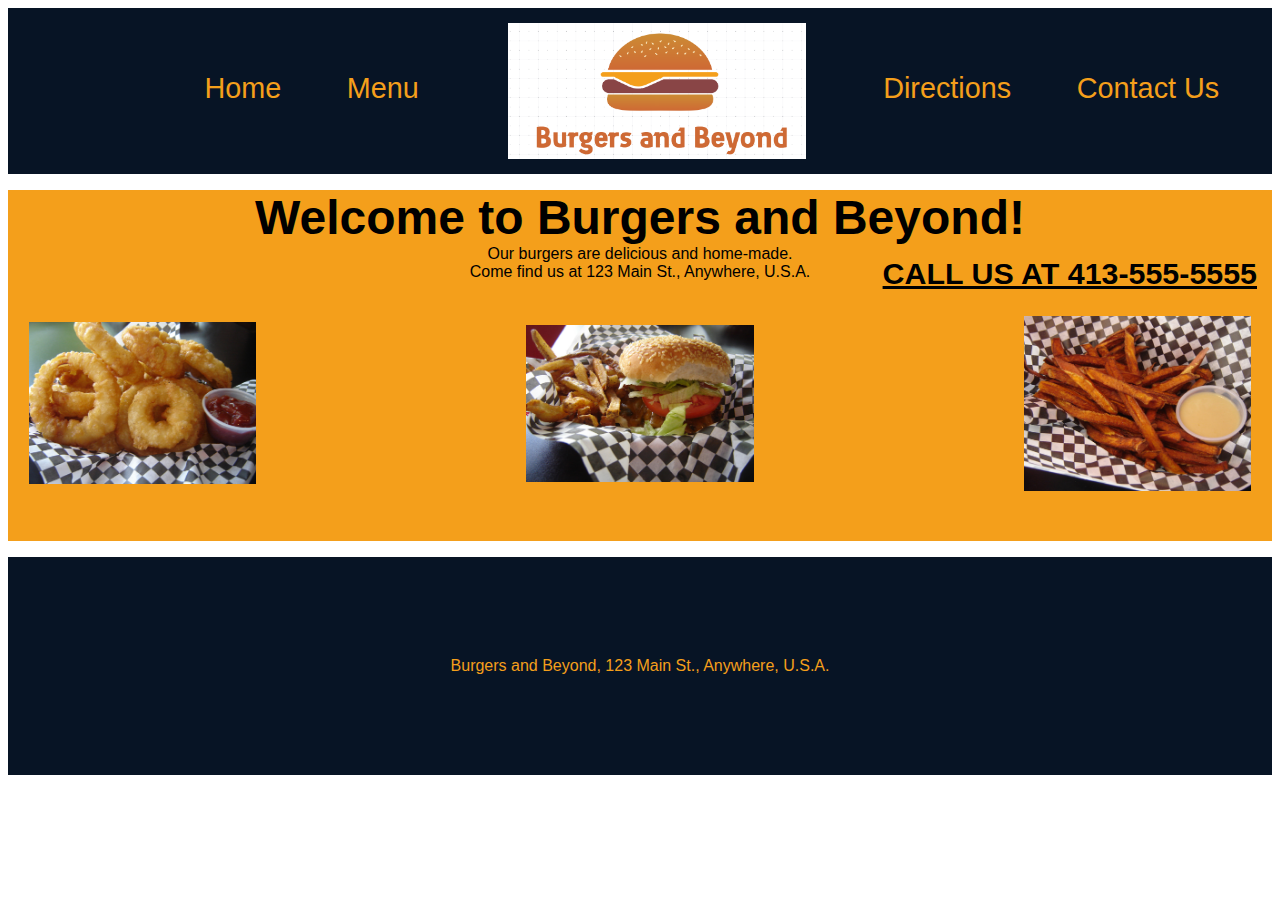
<file: Cromack_Lab3/index.html>
<!DOCTYPE html>
<html>
<head>
	<title> Burgers and Beyond </title>
	<meta charset="UTF-8">
	<meta name="viewport" content="initial-scale=1.0">
	<link href="style.css" rel="stylesheet">
</head>
	
<body >
	<div>
	<header>
		<nav>
		<ul>
			<li><a href="index.html">Home</a></li>
            <li><a href="menu.html">Menu</a></li>
			<a href="index.html"><img src="images/Burgers Logo.png" ></a>
            <li><a href="directions.html">Directions</a></li>
			<li><a href="contact.html">Contact Us</a></li>
		</ul>
		</nav>
	</header>
    <p></p>
		<main>
			<h2>Welcome to Burgers and Beyond! </b></h2>
			Our burgers are delicious and home-made.<br> 
            Come find us at 123 Main St., Anywhere, U.S.A.
			<p><b><u>CALL US AT 413-555-5555</b></u></p>
			<img src="images/onion_rings.jpg">
			<img id="middleBurger" src="images/burger.jpg">
			<img src="images/sweet_fries.jpg">
		</main>
	</div>
	<p></p>
    <footer>Burgers and Beyond, 123 Main St., Anywhere, U.S.A.</footer>     
	
</body>

</html>
</file>
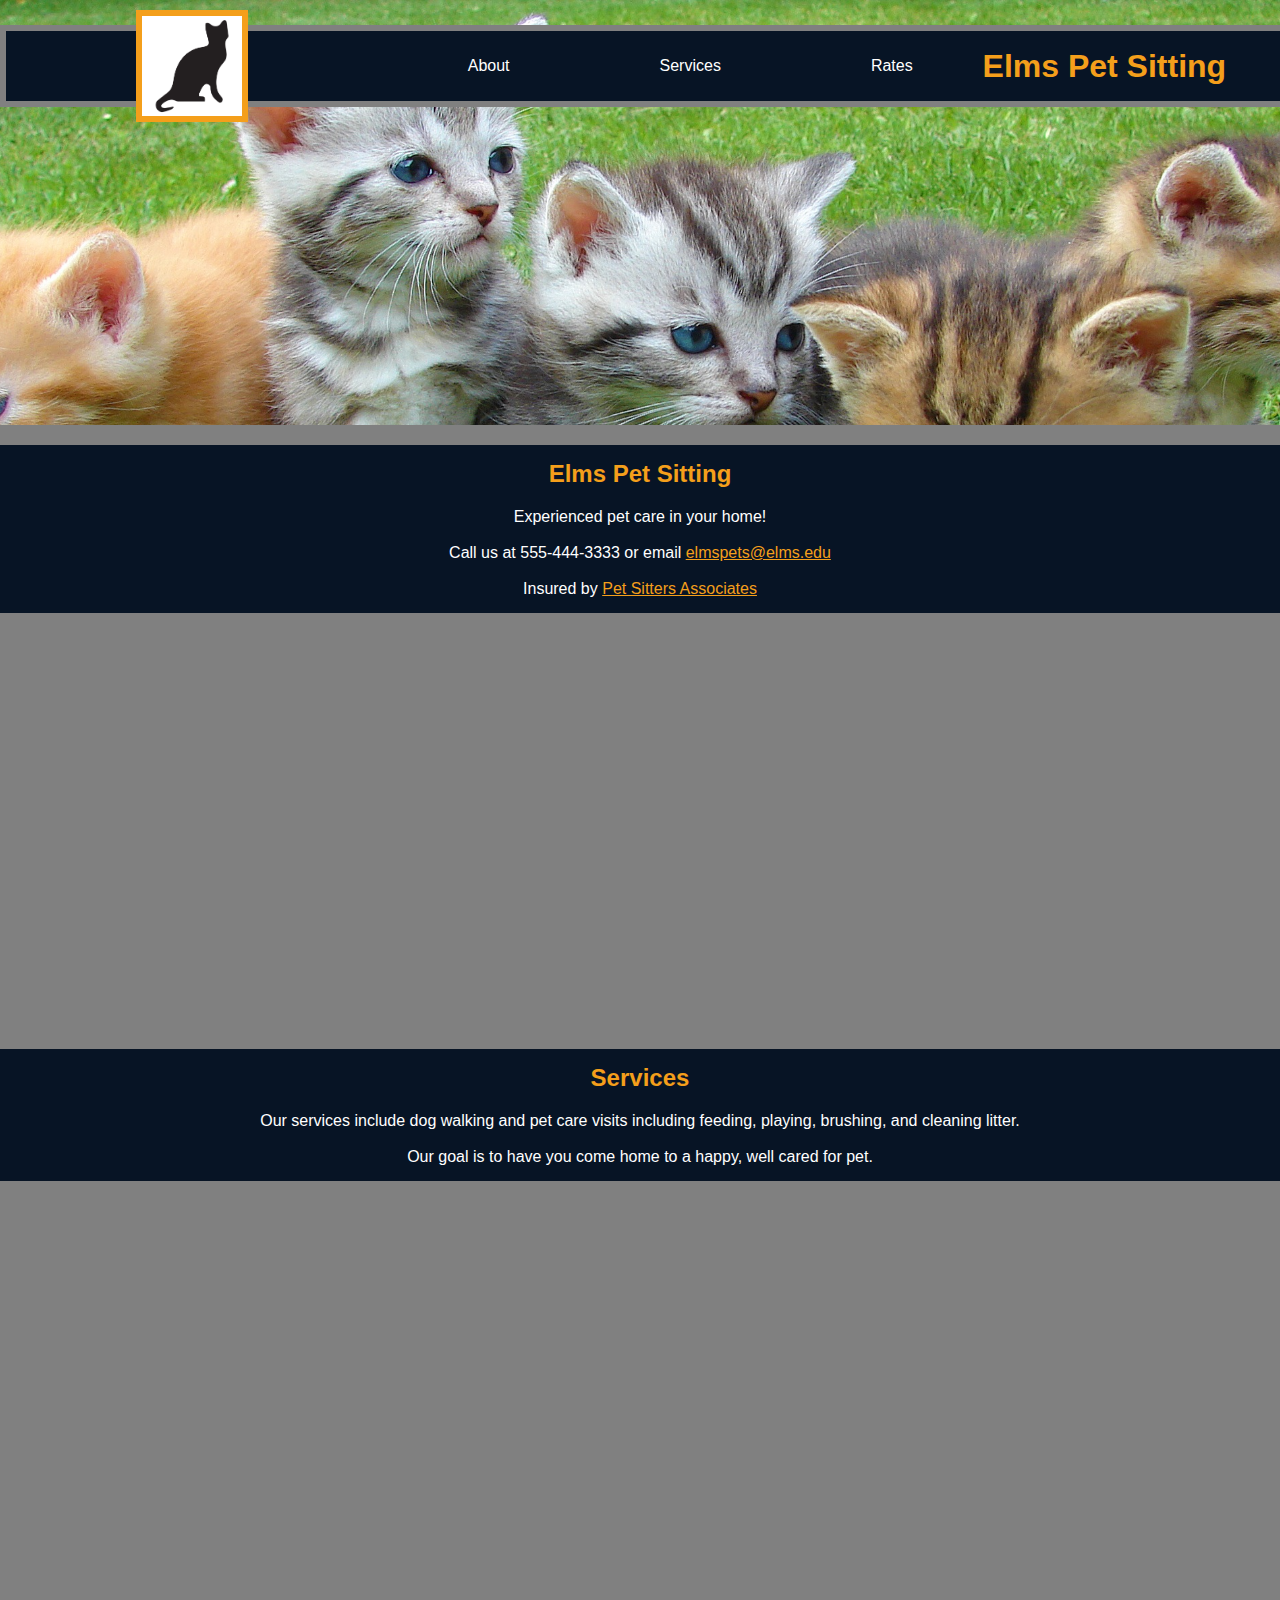
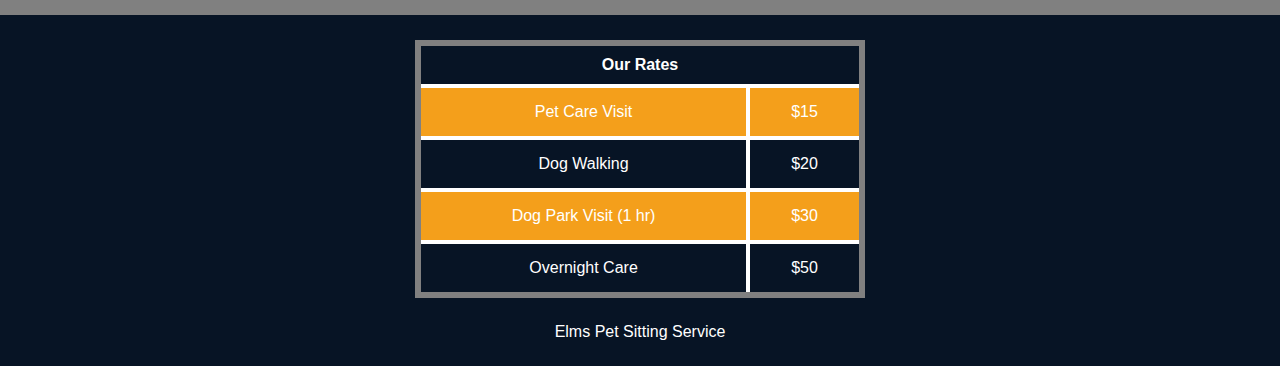
<file: Cromack_Lab4/index.html>
<!DOCTYPE html>
<html>
<head>
	<title> Elms Pet Sitting </title>
	<meta charset="UTF-8">
	<meta name="viewport" content="initial-scale=1.0">
	<link href="csstemplate.css" rel="stylesheet">
</head>
	
<body >
	<header class="parallax_image">
		<div id="logo"><img src="images/cat_logo.jpg">
		<nav>
			<a href="#about">About</a>
			<a href="#services">Services</a>
			<a href="#rates">Rates</a>
		</nav>
		<h1>Elms Pet Sitting</h1>
		</div>
	</header>
 
	<section id="about"> 
		<h2>Elms Pet Sitting</h2>
		<p>Experienced pet care in your home!<br><br>
		Call us at 555-444-3333 or email <a href="mailto:elmspets@elms.com">elmspets@elms.edu</a><br><br>
		Insured by <a href="http://www.petsitllc.com/">Pet Sitters Associates</a> </p>
	</section>
  
	<div id="bgstrip1" class="parallax_image"></div>
		<section id="services">
			<h2>Services</h2>
			<p>Our services include dog walking and pet care visits including feeding, playing, brushing, and cleaning litter.<br><br>
			Our goal is to have you come home to a happy, well cared for pet.</a> </p>
		</section>
    <div id="bgstrip2" class="parallax_image"></div>

	<section id="rates">
		<table class="fancy-table">
				<tr>
					<th colspan="2">Our Rates</th>
				</tr>
				<tr>
					<td>Pet Care Visit</td>
					<td>$15</td>
				</tr>
				<tr>
					<td>Dog Walking</td>
					<td>$20</td>
				</tr>
				<tr>
					<td>Dog Park Visit (1 hr)</td>
					<td>$30</td>
				</tr>
				<tr>
					<td>Overnight Care</td>
					<td>$50</td>
				</tr>
			</table>
    </section>
	
	<footer>Elms Pet Sitting Service</footer>
	
</body>

</html>
</file>
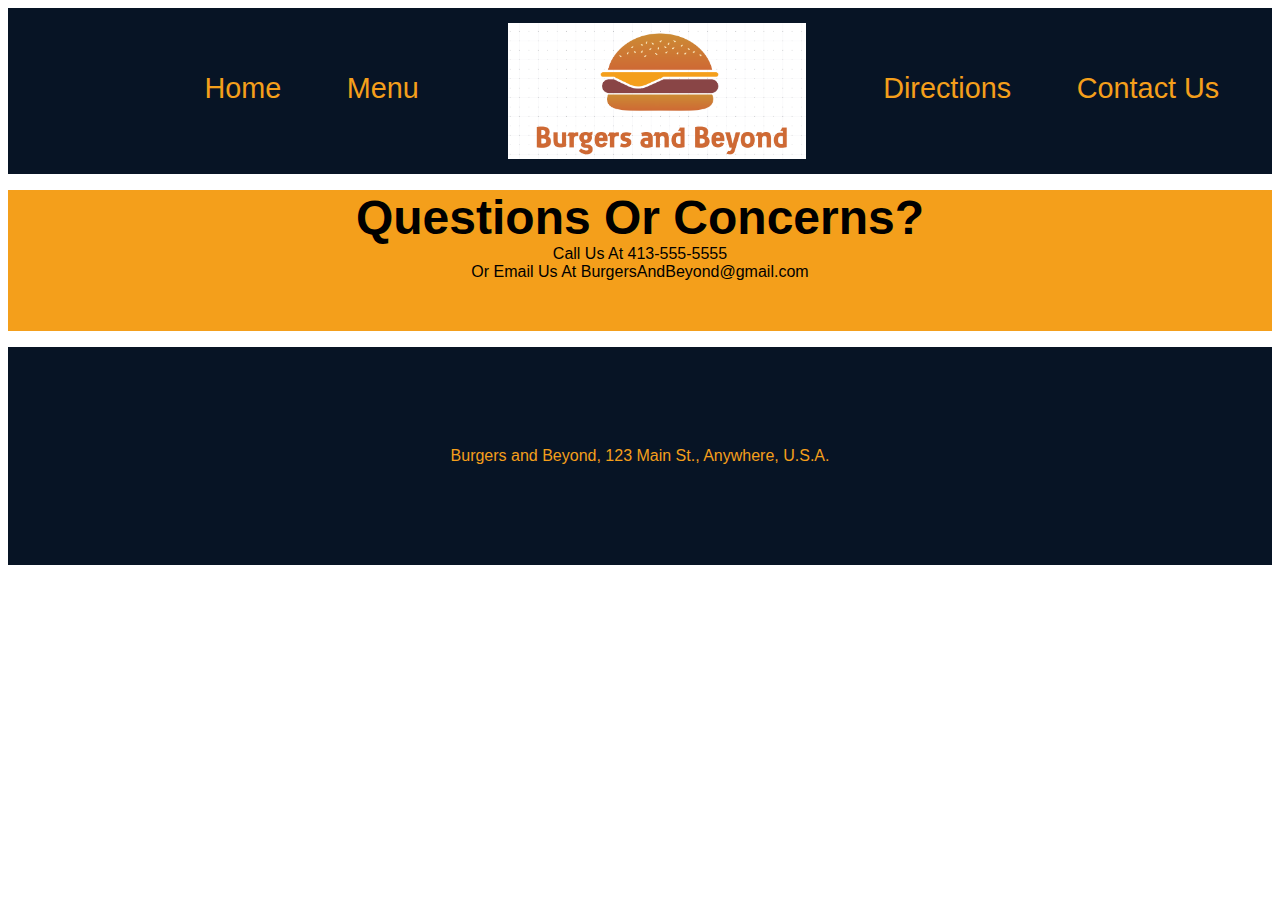
<file: Cromack_Lab3/contact.html>
<!DOCTYPE html>
<html>
<head>
	<title> Burgers:Contact Us </title>
	<meta charset="UTF-8">
	<meta name="viewport" content="initial-scale=1.0">
	<link href="style.css" rel="stylesheet">
</head>
	
<body >
	<div>
	<header>
		<nav>
		<ul>
			<li><a href="index.html">Home</a></li>
            <li><a href="menu.html">Menu</a></li>
			<a href="index.html"><img src="images/Burgers Logo.png" ></a>
            <li><a href="directions.html">Directions</a></li>
			<li><a href="contact.html">Contact Us</a></li>
		</ul>
		</nav>
	</header>
    <p></p>
		<main>
			<h2>Questions Or Concerns? </b></h2>
			Call Us At 413-555-5555<br> 
            Or Email Us At BurgersAndBeyond@gmail.com
		</main>
	</div>
	<p></p>
     <footer>Burgers and Beyond, 123 Main St., Anywhere, U.S.A.</footer>     
	
</body>

</html>
</file>
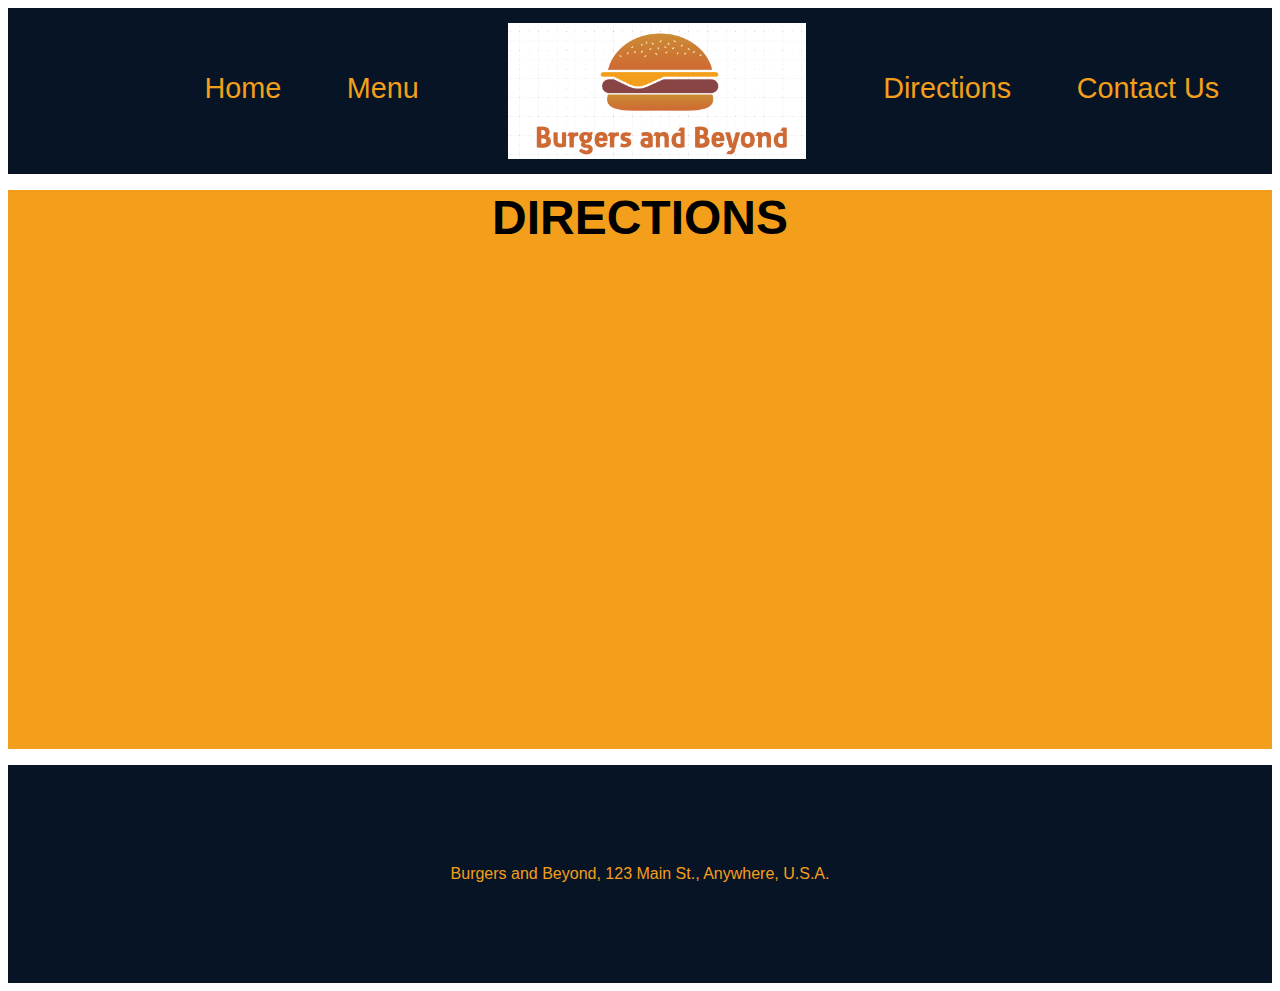
<file: Cromack_Lab3/directions.html>
<!DOCTYPE html>
<html>
<head>
	<title> Burgers:Directions </title>
	<meta charset="UTF-8">
	<meta name="viewport" content="initial-scale=1.0">
	<link href="style.css" rel="stylesheet">
</head>
	
<body >
	<div>
	<header>
		<nav>
		<ul>
			<li><a href="index.html">Home</a></li>
            <li><a href="menu.html">Menu</a></li>
			<a href="index.html"><img src="images/Burgers Logo.png" ></a>
            <li><a href="directions.html">Directions</a></li>
			<li><a href="contact.html">Contact Us</a></li>
		</ul>
		</nav>
	</header>
    <p></p>
		<main>
			<h2>DIRECTIONS</h2>
			
			<iframe src="https://www.google.com/maps/embed?pb=!1m18!1m12!1m3!1d2947.5003042887706!2d-71.06566308370047!3d42.37448747918595!2m3!1f0!2f0!3f0!3m2!1i1024!2i768!4f13.1!3m3!1m2!1s0x89e370ed099efb77%3A0x70e670deb885f20f!2s123%20Main%20St%2C%20Boston%2C%20MA%2002110!5e0!3m2!1sen!2sus!4v1579602190601!5m2!1sen!2sus" width="600" height="450" frameborder="0" style="border:0;" allowfullscreen=""></iframe>
		</main>
	</div>
	<p></p>
     <footer>Burgers and Beyond, 123 Main St., Anywhere, U.S.A.</footer>     
	
</body>

</html>
</file>
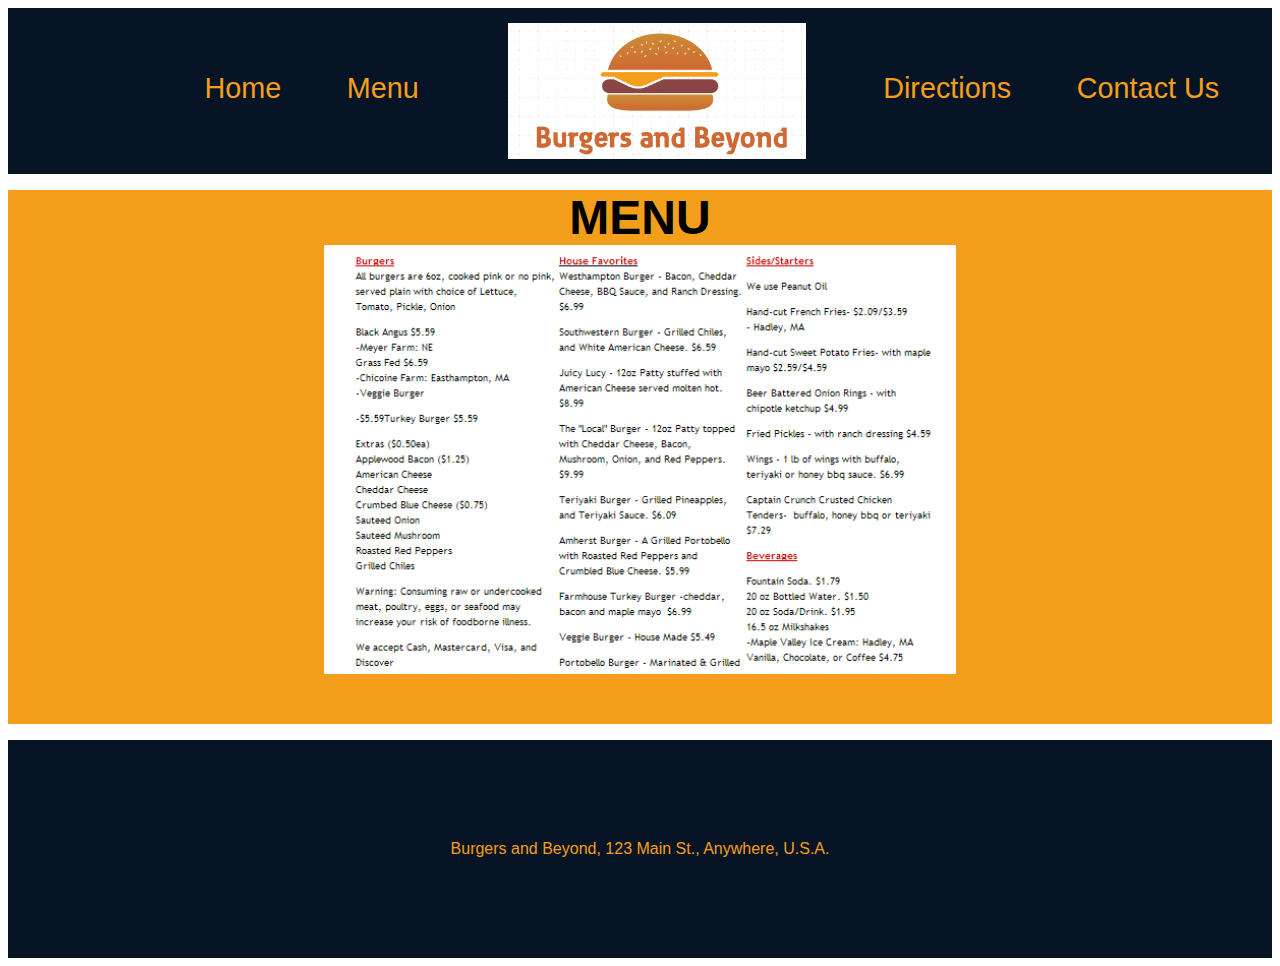
<file: Cromack_Lab3/menu.html>
<!DOCTYPE html>
<html>
<head>
	<title> Burgers:Menu </title>
	<meta charset="UTF-8">
	<meta name="viewport" content="initial-scale=1.0">
	<link href="style.css" rel="stylesheet">
</head>
	
<body >
	<div>
	<header>
		<nav>
		<ul>
			<li><a href="index.html">Home</a></li>
            <li><a href="menu.html">Menu</a></li>
			<a href="index.html"><img src="images/Burgers Logo.png" ></a>
            <li><a href="directions.html">Directions</a></li>
			<li><a href="contact.html">Contact Us</a></li>
		</ul>
		</nav>
	</header>
    <p></p>
		<main>
			<h2>MENU </h2>
			
			
			
			<img id="menuPic" src="images/menu.png">
			
		</main>
	</div>
	<p></p>
     <footer>Burgers and Beyond, 123 Main St., Anywhere, U.S.A.</footer>     
	
</body>

</html>
</file>
<file: Cromack_Lab3/style.css>
body{
	font-family: sans-serif;
	background-color: #ffffff;
	color: black;
}

header, footer {
	text-align:center;
	background-color:#071425;
	color:#f49f1b;	
}

footer{
	padding: 100px;
}

header img, header nav {
    display: inline-block;
    vertical-align: middle;
	text-align: center;
	margin-left: 1.8em;
	margin-right: 1.4em;
	text-decoration: none;
	
}
header img {
    height: auto;
    width: 25%;
	
}

h2{
	background-color:#f49f1b;
	width: 100%;
	margin: auto;
	font-size: 3em;
}

main{
	text-align: center;
	background-color:#f49f1b;
	width: 100%;
	margin: auto;
	padding-bottom: 50px;
}


main img{
	display: inline-block;
    vertical-align: middle;
	text-align: center;
	width: 18%;
	height: auto;
	padding-left: 0px;
}

main p {
	text-align: right;
	position: relative;
	left: -15px;
	bottom: 25px;
	margin: auto;
	font-size: 1.9em;
	
}

nav {
	width: 100%;
    font-size: 1.8em;	
}

nav li {
    display: inline-block;
}
		
nav li a {
    display: block;
	font-size: 1em;
    padding: 1em;	
}

nav ul {
    margin: 15px;
}

nav a , nav a:visited {
	text-decoration: none;
	color: #f49f1b;
}

nav a:hover{
	background-color: #f49f1b;
	color: #071425;
	text-decoration: none;
}

#menuPic {
    height: auto;
    width: 50%;
	
}

#middleBurger {
    height: auto;
    padding-left: 21%;
	padding-right: 21%;
	
}
</file>
<file: Cromack_Lab4/csstemplate.css>
/* CSS Template based on W3Schools templates 
   (https://www.w3schools.com/css/tryit.asp?filename=trycss_template3)
*/


/* Section dividers with images (add background-image and min-height */
#bgstrip1 {
  background-image:url("http://4.bp.blogspot.com/-XBJp427kEGM/T9xVSnnUFSI/AAAAAAAAAF8/Nvh7FaWQpUw/s1600/Siamese+Kittens.jpg");
}

#bgstrip2 {
  background-image:url("http://2.bp.blogspot.com/-A8QXtZf_WzA/TxhuqB8HPOI/AAAAAAAADYM/1V_YHr_EP6A/s640/funny-cat-picture-photobomb-022.jpg");
}

#logo {
    display: flex;
    height: 50px;
	width: 100%;
    float: left;
    padding:10px;
    margin-right: 30px;
	align-items: center;
	justify-content: space-evenly;
	background: #071425;
	border: 6px solid gray;
}

#logo img{
    height: 100px;
	border-width: 6px;
	border-style: solid;
	border-color: #f49f1b;
	margin-left: 50px;
	
}

#logo a{
    padding-left: 150px;
	
}

#rates {
	display: flex;
    justify-content: center;
	padding-top: 25px;
	border-top: 18px solid gray;	
}

header, #bgstrip1, #bgstrip2{
	min-height: 400px;
}

body, html {
  margin: 0;
  font-family: Arial, Helvetica, sans-serif;
  height: 100%;
  background-color: gray;
	color: black;
}

/* Style header (add background-image, colors, text-align, padding, min-height)
*/
header {
   background-image:url("images/kittens.jpg");
   padding: 25px 0px 0px 0px;
}

header, footer {
	text-align:center;
	background-color:#071425;
	color:#f49f1b;	
}

h1{
	text-align:center;
	color: #f49f1b;
}

h2{
	color: #f49f1b;
}

h1, section{
	text-align:center;
}

section, header, footer{
	background-color:#071425;
	color: #ffffff;
}
section a{
	color: #f49f1b;
}

section h2{
	padding-top: 15px;
}

section p{
	padding-bottom: 15px;
}

/* Style the main content sections (colors, text-align, padding) */

/* Style the footer  (colors, text-align, padding) */
footer {
  padding: 25px;
}

/* Style the top navigation bar (add colors) */
nav {
    height: 60px;
    overflow: hidden;
}

/* Style the nav links (add color, text-align, padding, text-decoration) */
nav a, nav a:visited {
    float: left;
    display: flex;
    vertical-align: middle;
    height: 100%;
	align-items: center;
	text-decoration: none;
	color: #ffffff;
}

/* Reverse colors on hover */
nav a:hover, nav a:active {
    text-decoration: none;
	color: #f49f1b;
}

/* This class will give a background image a parallax scrolling effect where the image is fixed and the rest of the page scrolls over it. Based on https://www.w3schools.com/howto/howto_css_parallax.asp
*/
.parallax_image {
  background-attachment: fixed;
  background-position: center;
  background-repeat: no-repeat;
  background-size: cover;
}


/* Fancy Table based on https://www.w3schools.com/css/tryit.asp?filename=trycss_table_fancy 
 Usage: <table class="fancy-table">
*/
.fancy-table {
	border: 6px solid gray;
    border-collapse: collapse;
    width: 450px;
	text-align: center;
	
}

.fancy-table th {
    background: #071425;
	padding: 10px;
}

.fancy-table td {
	border: 4px solid white;
	padding: 15px;
}

.fancy-table tr:nth-child(odd) {
	
    background: #071425;
	color: #ffffff;
}

.fancy-table tr:nth-child(even) {
    background: #f49f1b;
}
/* Table header rule .fancy-table th 
 Add a color, background-color, border, padding, text-align */


/* Table data rule .fancy-table td 
 Add a color, background-color, border, padding, text-align */
</file>
